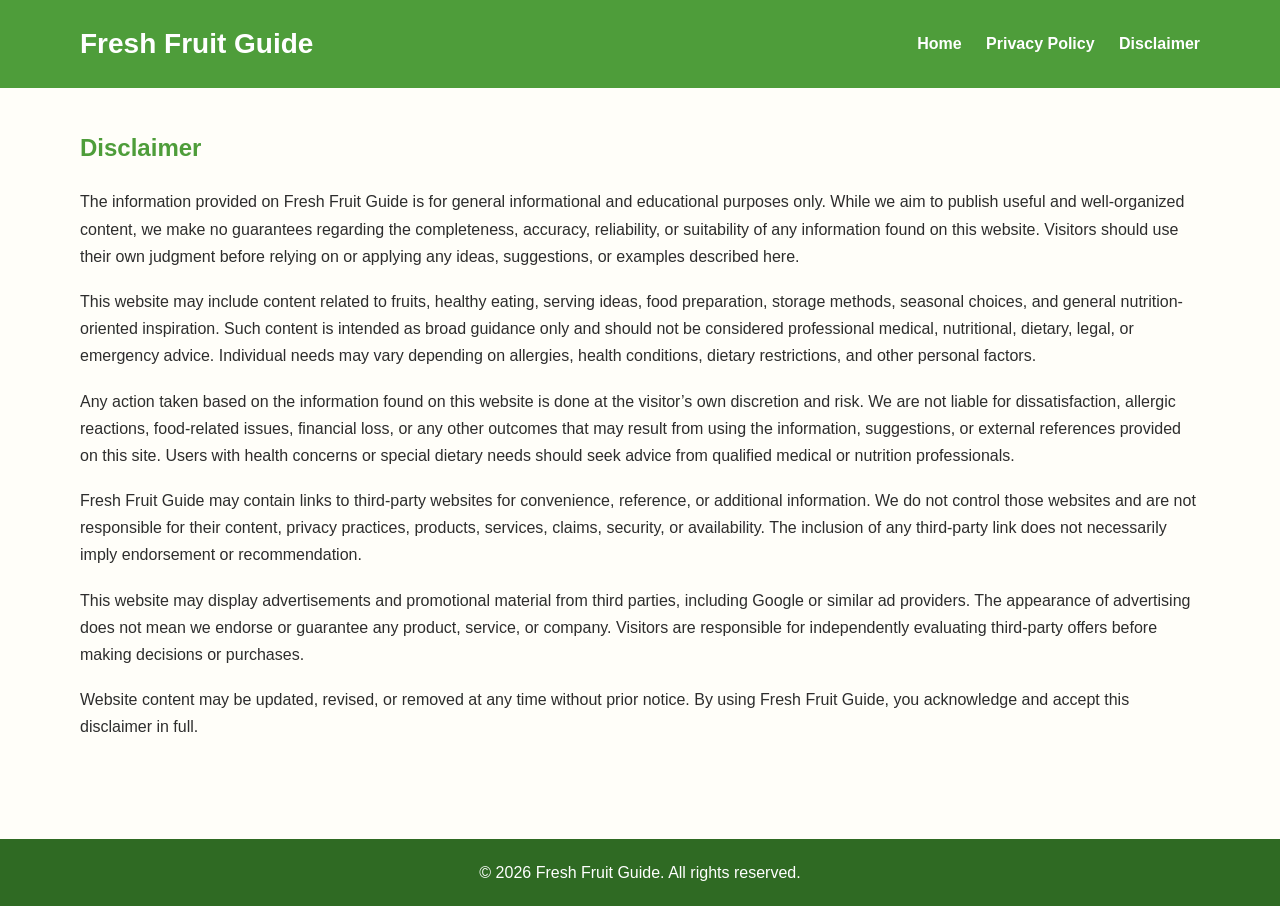
<file: public/disclaimer.html>
<!DOCTYPE html>
<html lang="en">
<head>
  <meta charset="UTF-8" />
  <meta name="viewport" content="width=device-width, initial-scale=1.0" />
  <title>Disclaimer | Fresh Fruit Guide</title>
  <meta name="description" content="Read the disclaimer for Fresh Fruit Guide regarding fruit information, external links, and third-party advertising." />
  <meta name="robots" content="index, follow" />
  <link rel="canonical" href="https://yourdomain.com/disclaimer.html" />
  <link rel="stylesheet" href="styles.css" />
</head>
<body>
  <header class="site-header">
    <div class="container">
      <h1 class="logo">Fresh Fruit Guide</h1>
      <nav class="nav">
        <a href="index.html">Home</a>
        <a href="privacy-policy.html">Privacy Policy</a>
        <a href="disclaimer.html">Disclaimer</a>
      </nav>
    </div>
  </header>

  <main class="container page-content">
    <h2>Disclaimer</h2>
    <p>
      The information provided on Fresh Fruit Guide is for general informational and educational purposes only.
      While we aim to publish useful and well-organized content, we make no guarantees regarding the completeness,
      accuracy, reliability, or suitability of any information found on this website. Visitors should use their own
      judgment before relying on or applying any ideas, suggestions, or examples described here.
    </p>

    <p>
      This website may include content related to fruits, healthy eating, serving ideas, food preparation, storage
      methods, seasonal choices, and general nutrition-oriented inspiration. Such content is intended as broad
      guidance only and should not be considered professional medical, nutritional, dietary, legal, or emergency
      advice. Individual needs may vary depending on allergies, health conditions, dietary restrictions, and other
      personal factors.
    </p>

    <p>
      Any action taken based on the information found on this website is done at the visitor’s own discretion and
      risk. We are not liable for dissatisfaction, allergic reactions, food-related issues, financial loss, or any
      other outcomes that may result from using the information, suggestions, or external references provided on
      this site. Users with health concerns or special dietary needs should seek advice from qualified medical or
      nutrition professionals.
    </p>

    <p>
      Fresh Fruit Guide may contain links to third-party websites for convenience, reference, or additional
      information. We do not control those websites and are not responsible for their content, privacy practices,
      products, services, claims, security, or availability. The inclusion of any third-party link does not
      necessarily imply endorsement or recommendation.
    </p>

    <p>
      This website may display advertisements and promotional material from third parties, including Google or
      similar ad providers. The appearance of advertising does not mean we endorse or guarantee any product,
      service, or company. Visitors are responsible for independently evaluating third-party offers before making
      decisions or purchases.
    </p>

    <p>
      Website content may be updated, revised, or removed at any time without prior notice. By using Fresh Fruit
      Guide, you acknowledge and accept this disclaimer in full.
    </p>
  </main>

  <footer class="site-footer">
    <div class="container">
      <p>&copy; 2026 Fresh Fruit Guide. All rights reserved.</p>
    </div>
  </footer>
</body>
</html>
</file>
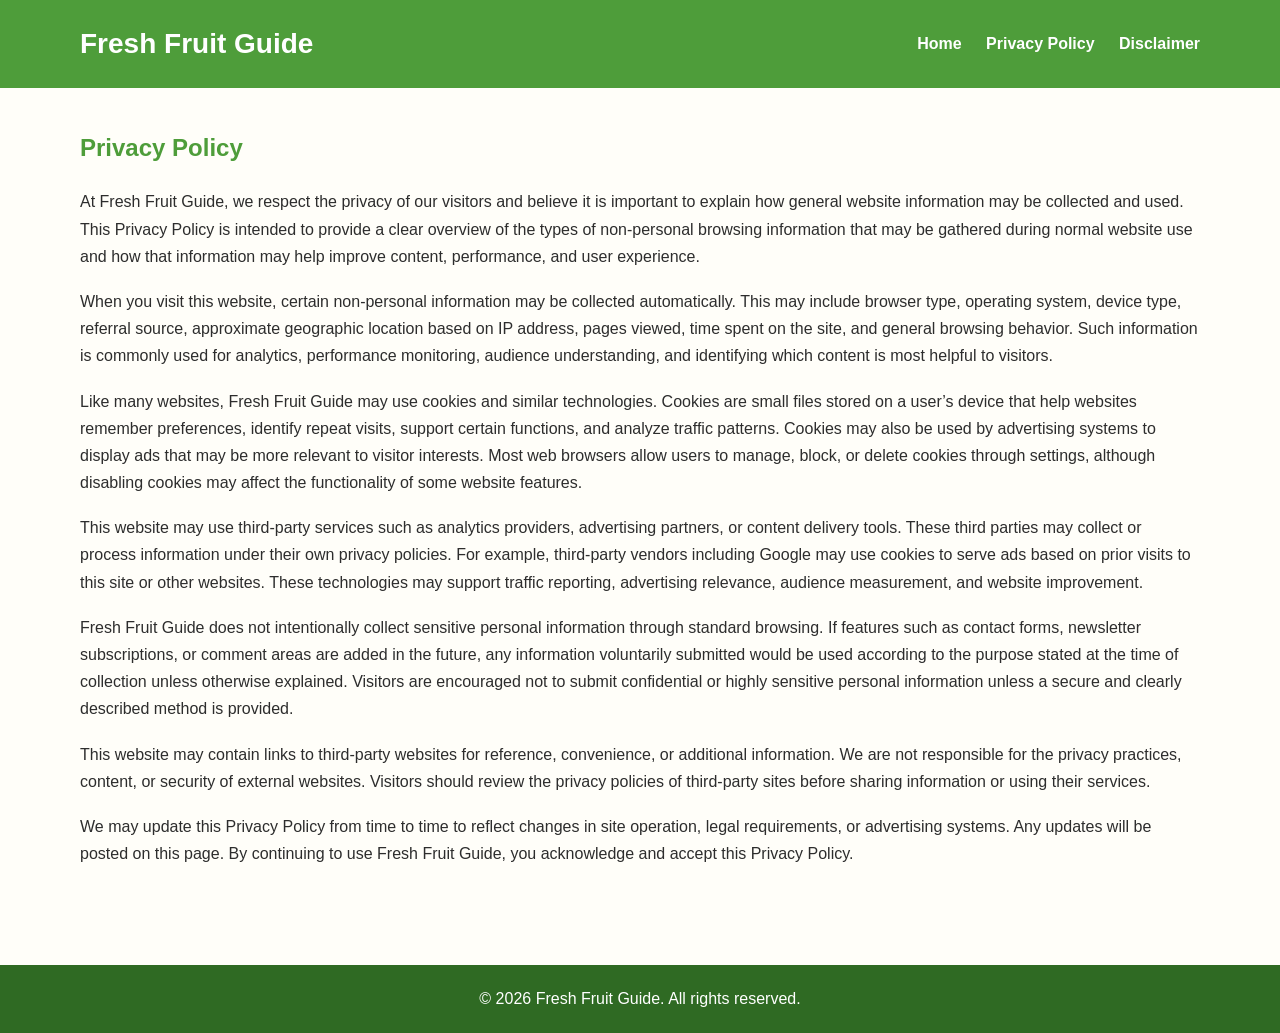
<file: public/privacy-policy.html>
<!DOCTYPE html>
<html lang="en">
<head>
  <meta charset="UTF-8" />
  <meta name="viewport" content="width=device-width, initial-scale=1.0" />
  <title>Privacy Policy | Fresh Fruit Guide</title>
  <meta name="description" content="Read the privacy policy for Fresh Fruit Guide to understand how visitor information may be collected, used, and protected." />
  <meta name="robots" content="index, follow" />
  <link rel="canonical" href="https://yourdomain.com/privacy-policy.html" />
  <link rel="stylesheet" href="styles.css" />
</head>
<body>
  <header class="site-header">
    <div class="container">
      <h1 class="logo">Fresh Fruit Guide</h1>
      <nav class="nav">
        <a href="index.html">Home</a>
        <a href="privacy-policy.html">Privacy Policy</a>
        <a href="disclaimer.html">Disclaimer</a>
      </nav>
    </div>
  </header>

  <main class="container page-content">
    <h2>Privacy Policy</h2>
    <p>
      At Fresh Fruit Guide, we respect the privacy of our visitors and believe it is important to explain how
      general website information may be collected and used. This Privacy Policy is intended to provide a clear
      overview of the types of non-personal browsing information that may be gathered during normal website use and
      how that information may help improve content, performance, and user experience.
    </p>

    <p>
      When you visit this website, certain non-personal information may be collected automatically. This may
      include browser type, operating system, device type, referral source, approximate geographic location based
      on IP address, pages viewed, time spent on the site, and general browsing behavior. Such information is
      commonly used for analytics, performance monitoring, audience understanding, and identifying which content is
      most helpful to visitors.
    </p>

    <p>
      Like many websites, Fresh Fruit Guide may use cookies and similar technologies. Cookies are small files
      stored on a user’s device that help websites remember preferences, identify repeat visits, support certain
      functions, and analyze traffic patterns. Cookies may also be used by advertising systems to display ads that
      may be more relevant to visitor interests. Most web browsers allow users to manage, block, or delete cookies
      through settings, although disabling cookies may affect the functionality of some website features.
    </p>

    <p>
      This website may use third-party services such as analytics providers, advertising partners, or content
      delivery tools. These third parties may collect or process information under their own privacy policies. For
      example, third-party vendors including Google may use cookies to serve ads based on prior visits to this site
      or other websites. These technologies may support traffic reporting, advertising relevance, audience
      measurement, and website improvement.
    </p>

    <p>
      Fresh Fruit Guide does not intentionally collect sensitive personal information through standard browsing. If
      features such as contact forms, newsletter subscriptions, or comment areas are added in the future, any
      information voluntarily submitted would be used according to the purpose stated at the time of collection
      unless otherwise explained. Visitors are encouraged not to submit confidential or highly sensitive personal
      information unless a secure and clearly described method is provided.
    </p>

    <p>
      This website may contain links to third-party websites for reference, convenience, or additional information.
      We are not responsible for the privacy practices, content, or security of external websites. Visitors should
      review the privacy policies of third-party sites before sharing information or using their services.
    </p>

    <p>
      We may update this Privacy Policy from time to time to reflect changes in site operation, legal
      requirements, or advertising systems. Any updates will be posted on this page. By continuing to use Fresh
      Fruit Guide, you acknowledge and accept this Privacy Policy.
    </p>
  </main>

  <footer class="site-footer">
    <div class="container">
      <p>&copy; 2026 Fresh Fruit Guide. All rights reserved.</p>
    </div>
  </footer>
</body>
</html>
</file>
<file: public/styles.css>
* {
  margin: 0;
  padding: 0;
  box-sizing: border-box;
}

body {
  font-family: Arial, sans-serif;
  line-height: 1.7;
  color: #2d2d2d;
  background: #fffef9;
}

.container {
  width: 90%;
  max-width: 1120px;
  margin: auto;
}

.site-header {
  background: #4e9d3a;
  color: #fff;
  padding: 20px 0;
}

.site-header .container {
  display: flex;
  justify-content: space-between;
  align-items: center;
}

.logo {
  font-size: 28px;
}

.nav a {
  color: #fff;
  text-decoration: none;
  margin-left: 20px;
  font-weight: bold;
}

.nav a:hover {
  text-decoration: underline;
}

.hero {
  background: linear-gradient(rgba(0,0,0,0.35), rgba(0,0,0,0.35)),
    url('https://images.unsplash.com/photo-1619566636858-adf3ef46400b?auto=format&fit=crop&w=1400&q=80') center/cover no-repeat;
  color: #fff;
  padding: 110px 0;
  text-align: center;
}

.hero h2 {
  font-size: 42px;
  margin-bottom: 15px;
}

.hero p {
  max-width: 760px;
  margin: auto;
  font-size: 18px;
}

.featured-images {
  padding: 50px 0;
}

.featured-images h2,
.content-section h2,
.ad-space h2,
.page-content h2 {
  margin-bottom: 20px;
  color: #4e9d3a;
}

.grid {
  display: grid;
  grid-template-columns: repeat(auto-fit, minmax(280px, 1fr));
  gap: 20px;
}

.card {
  background: #fff;
  border-radius: 10px;
  overflow: hidden;
  box-shadow: 0 2px 10px rgba(0,0,0,0.08);
}

.card img {
  width: 100%;
  height: 220px;
  object-fit: cover;
}

.card h3 {
  padding: 15px 15px 5px;
  color: #4e9d3a;
}

.card p {
  padding: 0 15px 20px;
}

.content-section,
.page-content,
.ad-space {
  padding: 40px 0;
}

.content-section p,
.page-content p {
  margin-bottom: 18px;
}

.content-section ul {
  padding-left: 20px;
  margin-top: 10px;
}

.ad-box {
  margin-top: 20px;
  background: #edf8e8;
  border: 2px dashed #90bf7b;
  padding: 40px;
  text-align: center;
  font-size: 24px;
  color: #4e9d3a;
}

.site-footer {
  background: #2f6a23;
  color: #fff;
  text-align: center;
  padding: 20px 0;
  margin-top: 40px;
}

.site-footer a {
  color: #d8f5cf;
  text-decoration: none;
}

.site-footer a:hover {
  text-decoration: underline;
}
</file>
